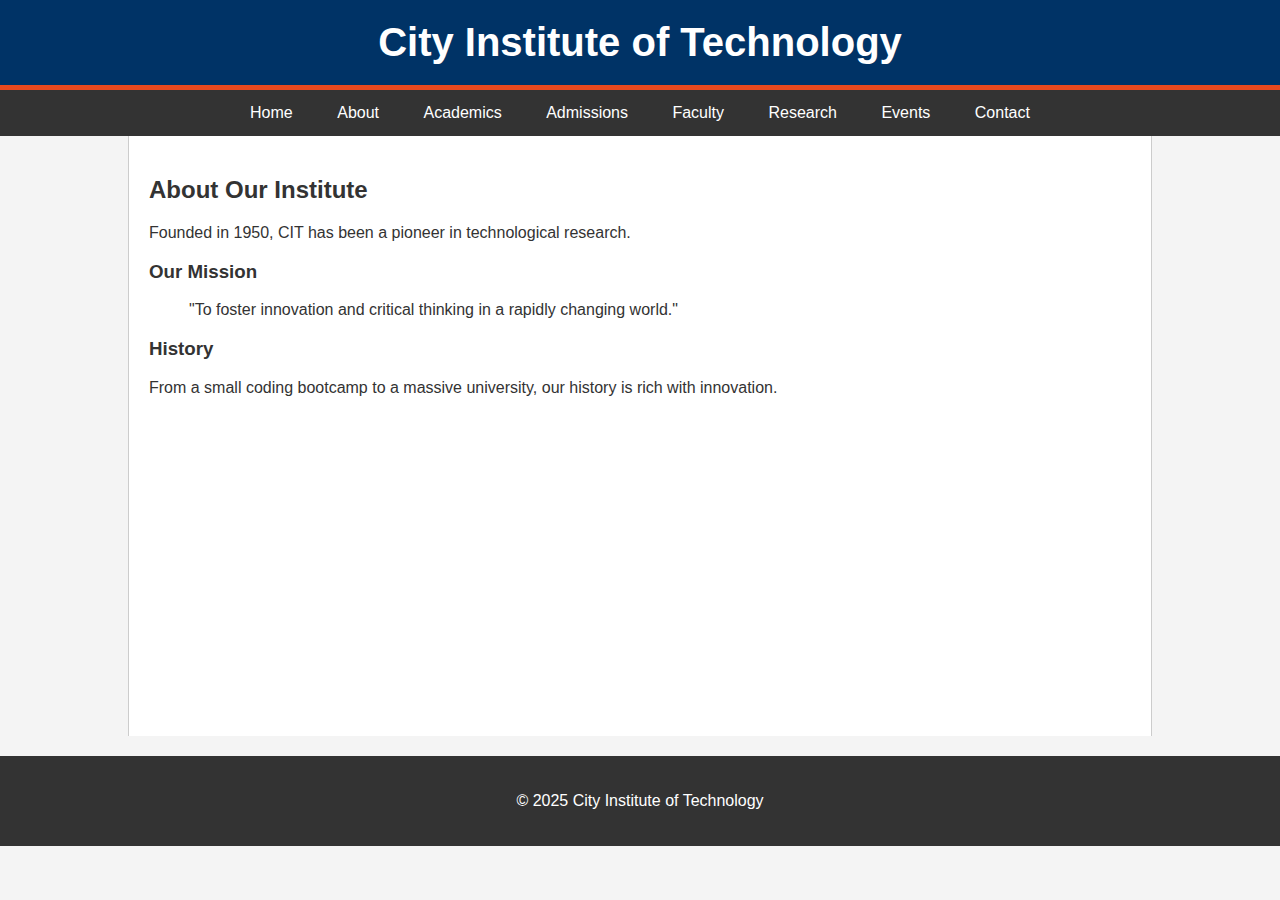
<file: about.html>
<!DOCTYPE html>
<html lang="en">
<head>
    <meta charset="UTF-8">
    <title>About Us - CIT</title>
    <link rel="stylesheet" href="styles/main.css">
</head>
<body>
    <header><h1>City Institute of Technology</h1></header>
    <nav>
        <ul>
             <li><a href="index.html">Home</a></li>
            <li><a href="about.html">About</a></li>
            <li><a href="academics.html">Academics</a></li>
            <li><a href="admissions.html">Admissions</a></li>
            <li><a href="faculty.html">Faculty</a></li>
            <li><a href="research.html">Research</a></li>
            <li><a href="events.html">Events</a></li>
            <li><a href="contact.html">Contact</a></li>
        </ul>
    </nav>

    <div class="container">
        <h2>About Our Institute</h2>
        <p>Founded in 1950, CIT has been a pioneer in technological research.</p>
        
        <h3>Our Mission</h3>
        <blockquote>
            "To foster innovation and critical thinking in a rapidly changing world."
        </blockquote>

        <h3>History</h3>
        <p>From a small coding bootcamp to a massive university, our history is rich with innovation.</p>
    </div>

    <footer><p>&copy; 2025 City Institute of Technology</p></footer>
</body>
</html>
</file>
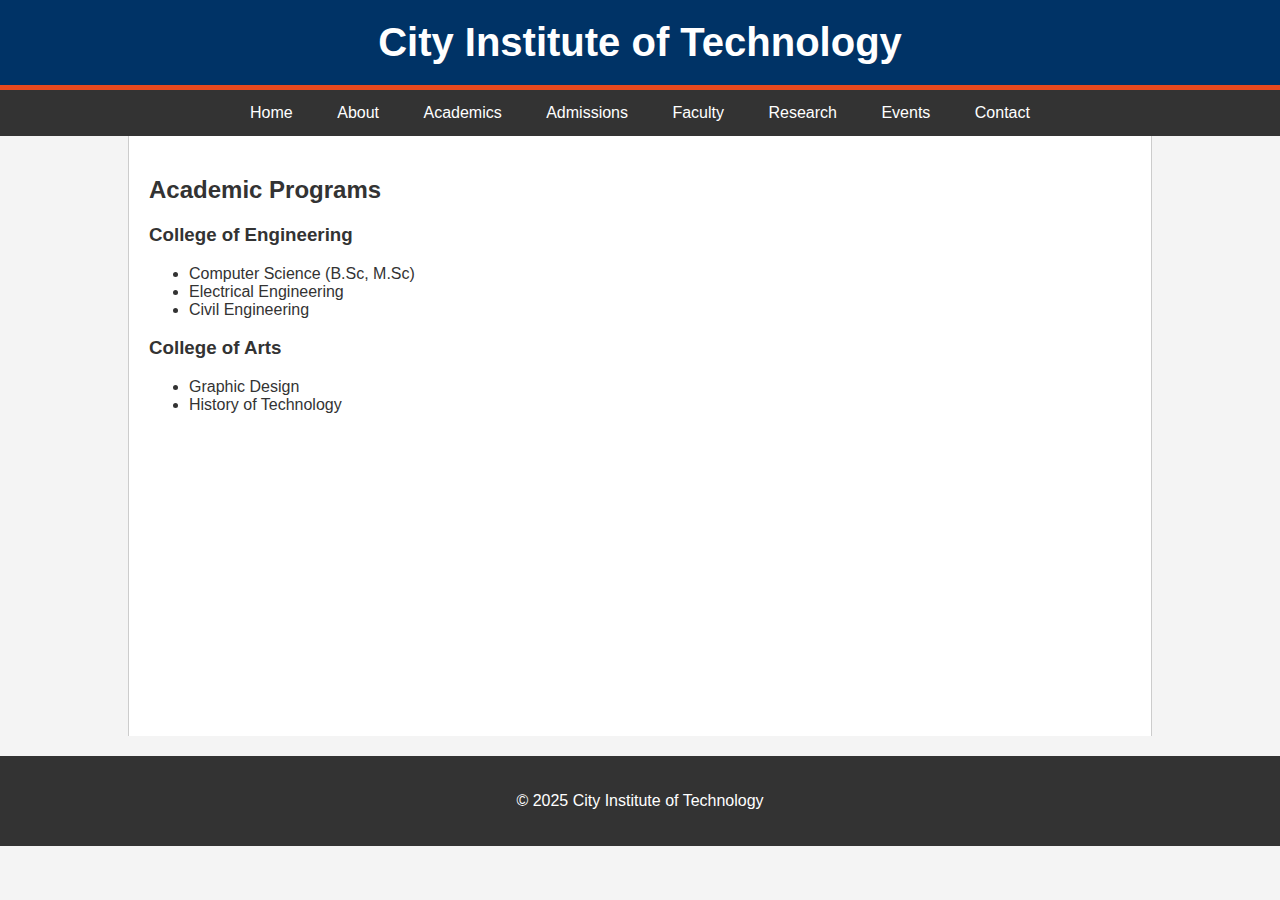
<file: academics.html>
<!DOCTYPE html>
<html lang="en">
<head>
    <meta charset="UTF-8">
    <title>Academics - CIT</title>
    <link rel="stylesheet" href="styles/main.css">
</head>
<body>
    <header><h1>City Institute of Technology</h1></header>
     <nav>
        <ul>
             <li><a href="index.html">Home</a></li>
            <li><a href="about.html">About</a></li>
            <li><a href="academics.html">Academics</a></li>
            <li><a href="admissions.html">Admissions</a></li>
            <li><a href="faculty.html">Faculty</a></li>
            <li><a href="research.html">Research</a></li>
            <li><a href="events.html">Events</a></li>
            <li><a href="contact.html">Contact</a></li>
        </ul>
    </nav>
    <div class="container">
        <h2>Academic Programs</h2>
        
        <h3>College of Engineering</h3>
        <ul>
            <li>Computer Science (B.Sc, M.Sc)</li>
            <li>Electrical Engineering</li>
            <li>Civil Engineering</li>
        </ul>

        <h3>College of Arts</h3>
        <ul>
            <li>Graphic Design</li>
            <li>History of Technology</li>
        </ul>
    </div>
    <footer><p>&copy; 2025 City Institute of Technology</p></footer>
</body>
</html>
</file>
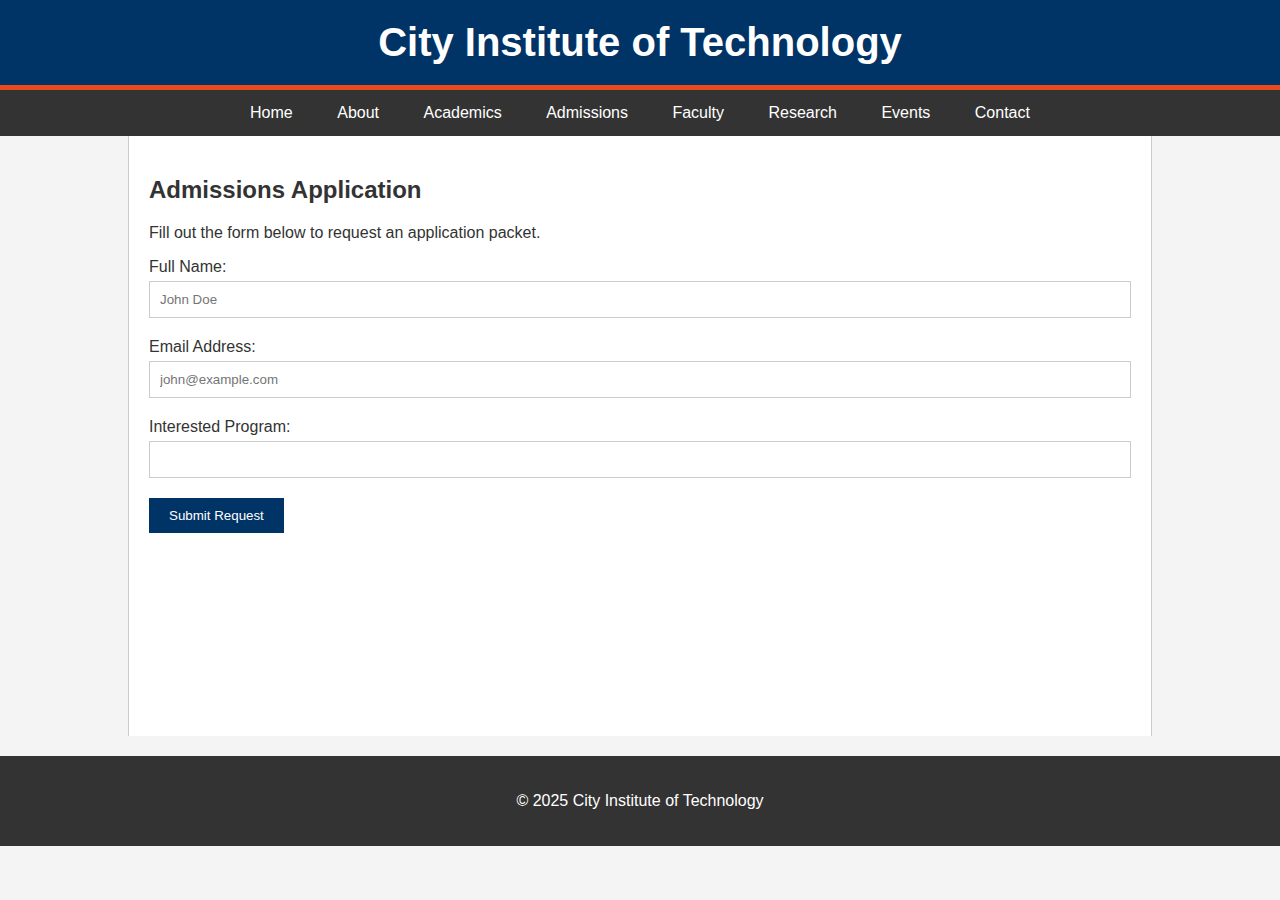
<file: admissions.html>
<!DOCTYPE html>
<html lang="en">
<head>
    <meta charset="UTF-8">
    <title>Admissions - CIT</title>
    <link rel="stylesheet" href="styles/main.css">
</head>
<body>
     <header><h1>City Institute of Technology</h1></header>
      <nav>
        <ul>
             <li><a href="index.html">Home</a></li>
            <li><a href="about.html">About</a></li>
            <li><a href="academics.html">Academics</a></li>
            <li><a href="admissions.html">Admissions</a></li>
            <li><a href="faculty.html">Faculty</a></li>
            <li><a href="research.html">Research</a></li>
            <li><a href="events.html">Events</a></li>
            <li><a href="contact.html">Contact</a></li>
        </ul>
    </nav>
    <div class="container">
        <h2>Admissions Application</h2>
        <p>Fill out the form below to request an application packet.</p>
        
        <form action="submit.html" method="POST">
            <label for="name">Full Name:</label>
            <input type="text" id="name" name="name" placeholder="John Doe">

            <label for="email">Email Address:</label>
            <input type="email" id="email" name="email" placeholder="john@example.com">

            <label for="program">Interested Program:</label>
            <input type="text" id="program" name="program">

            <button type="submit">Submit Request</button>
        </form>
    </div>
    <footer><p>&copy; 2025 City Institute of Technology</p></footer>
</body>
</html>
</file>
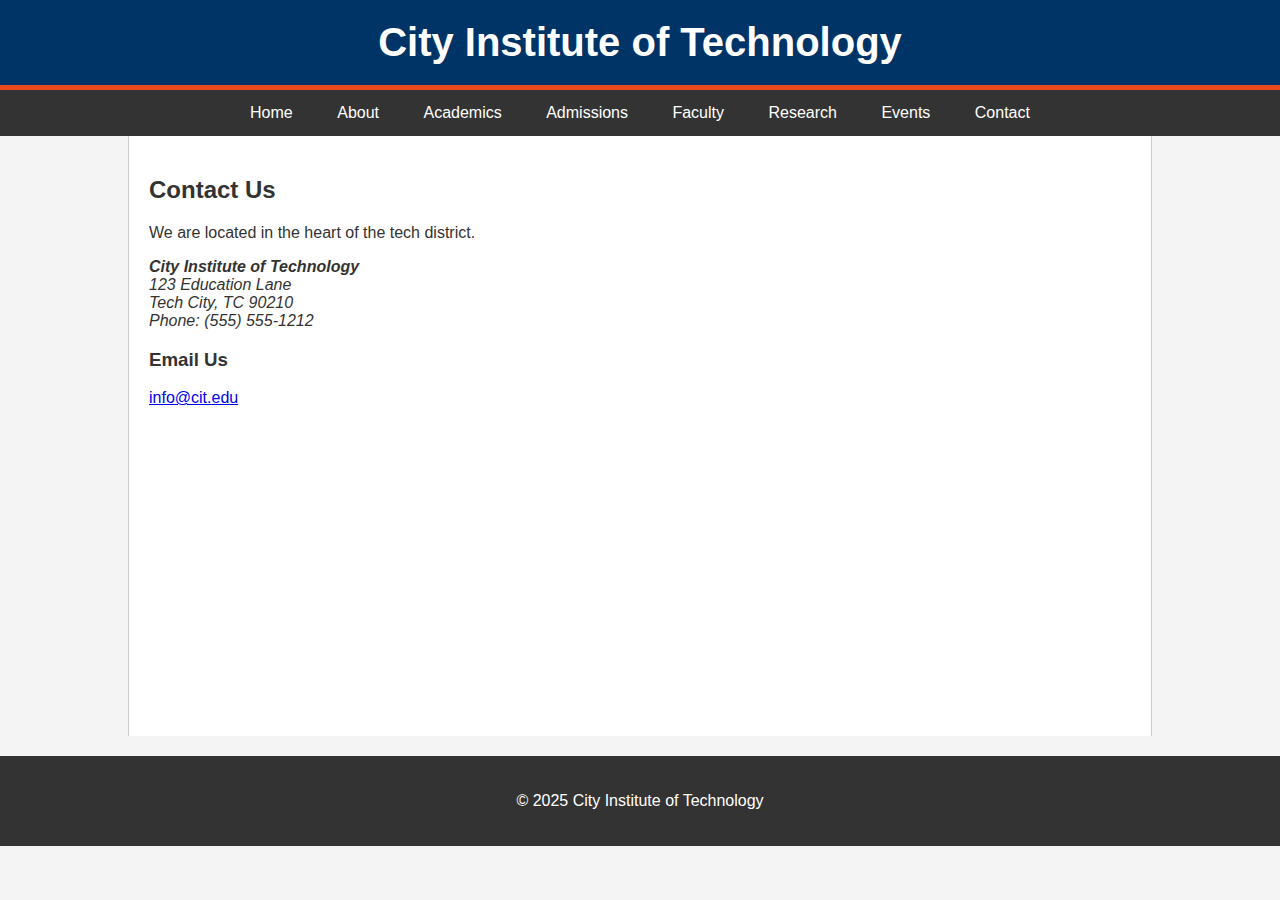
<file: contact.html>
<!DOCTYPE html>
<html lang="en">
<head>
    <meta charset="UTF-8">
    <title>Contact - CIT</title>
    <link rel="stylesheet" href="styles/main.css">
</head>
<body>
     <header><h1>City Institute of Technology</h1></header>
      <nav>
        <ul>
             <li><a href="index.html">Home</a></li>
            <li><a href="about.html">About</a></li>
            <li><a href="academics.html">Academics</a></li>
            <li><a href="admissions.html">Admissions</a></li>
            <li><a href="faculty.html">Faculty</a></li>
            <li><a href="research.html">Research</a></li>
            <li><a href="events.html">Events</a></li>
            <li><a href="contact.html">Contact</a></li>
        </ul>
    </nav>
    <div class="container">
        <h2>Contact Us</h2>
        <p>We are located in the heart of the tech district.</p>
        
        <address>
            <strong>City Institute of Technology</strong><br>
            123 Education Lane<br>
            Tech City, TC 90210<br>
            Phone: (555) 555-1212
        </address>

        <h3>Email Us</h3>
        <p><a href="mailto:info@cit.edu">info@cit.edu</a></p>
    </div>
    <footer><p>&copy; 2025 City Institute of Technology</p></footer>
</body>
</html>
</file>
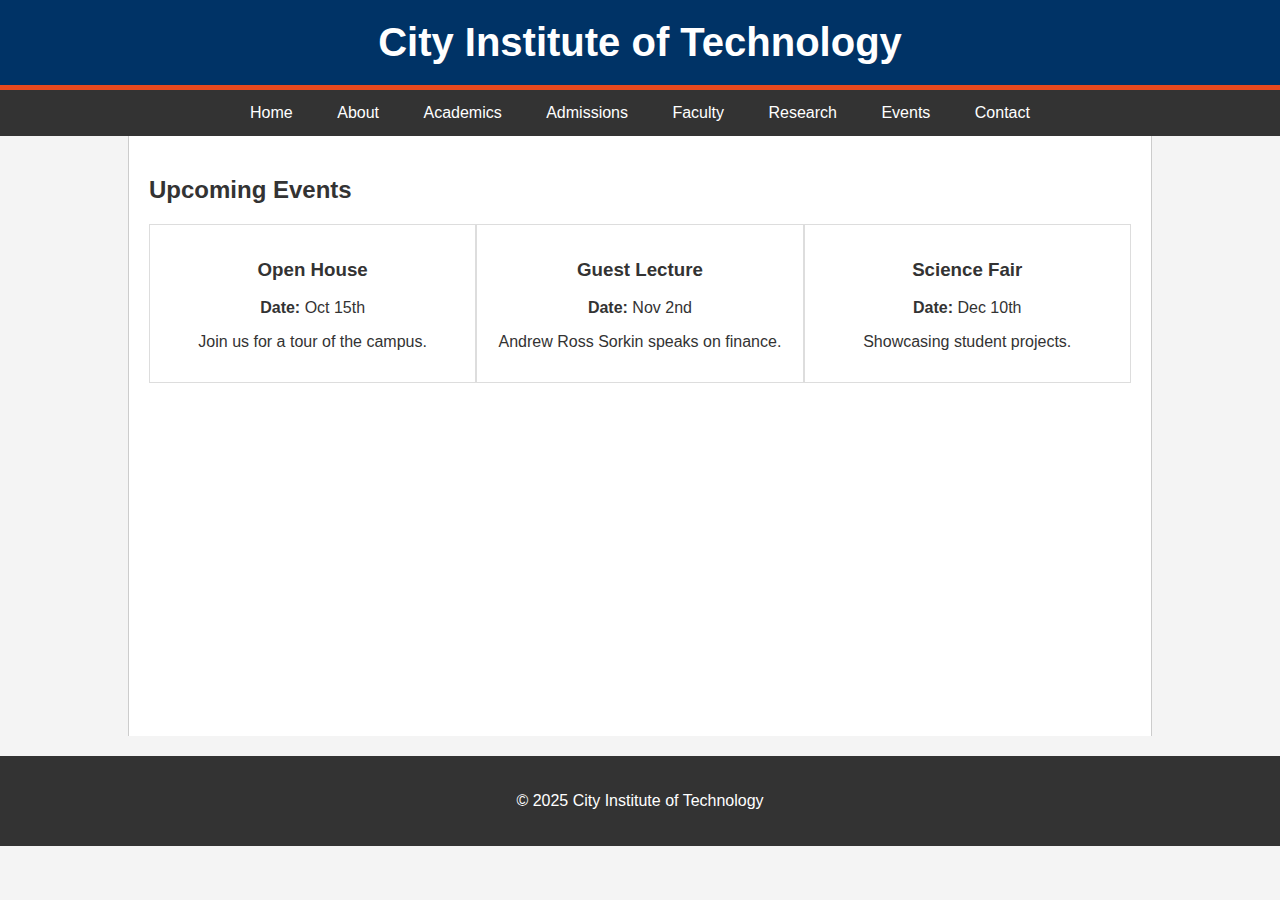
<file: events.html>
<!DOCTYPE html>
<html lang="en">
<head>
    <meta charset="UTF-8">
    <title>Events - CIT</title>
    <link rel="stylesheet" href="styles/main.css">
    <style>
        .event-col {
            float: left;
            width: 33.33%;
            padding: 15px;
            border: 1px solid #ddd;
            text-align: center;
        }
    </style>
</head>
<body>
     <header><h1>City Institute of Technology</h1></header>
      <nav>
        <ul>
             <li><a href="index.html">Home</a></li>
            <li><a href="about.html">About</a></li>
            <li><a href="academics.html">Academics</a></li>
            <li><a href="admissions.html">Admissions</a></li>
            <li><a href="faculty.html">Faculty</a></li>
            <li><a href="research.html">Research</a></li>
            <li><a href="events.html">Events</a></li>
            <li><a href="contact.html">Contact</a></li>
        </ul>
    </nav>
    <div class="container">
        <h2>Upcoming Events</h2>
        
        <div class="event-col">
            <h3>Open House</h3>
            <p><strong>Date:</strong> Oct 15th</p>
            <p>Join us for a tour of the campus.</p>
        </div>
        <div class="event-col">
            <h3>Guest Lecture</h3>
            <p><strong>Date:</strong> Nov 2nd</p>
            <p>Andrew Ross Sorkin speaks on finance.</p>
        </div>
        <div class="event-col">
            <h3>Science Fair</h3>
            <p><strong>Date:</strong> Dec 10th</p>
            <p>Showcasing student projects.</p>
        </div>
    </div>
    <footer><p>&copy; 2025 City Institute of Technology</p></footer>
</body>
</html>
</file>
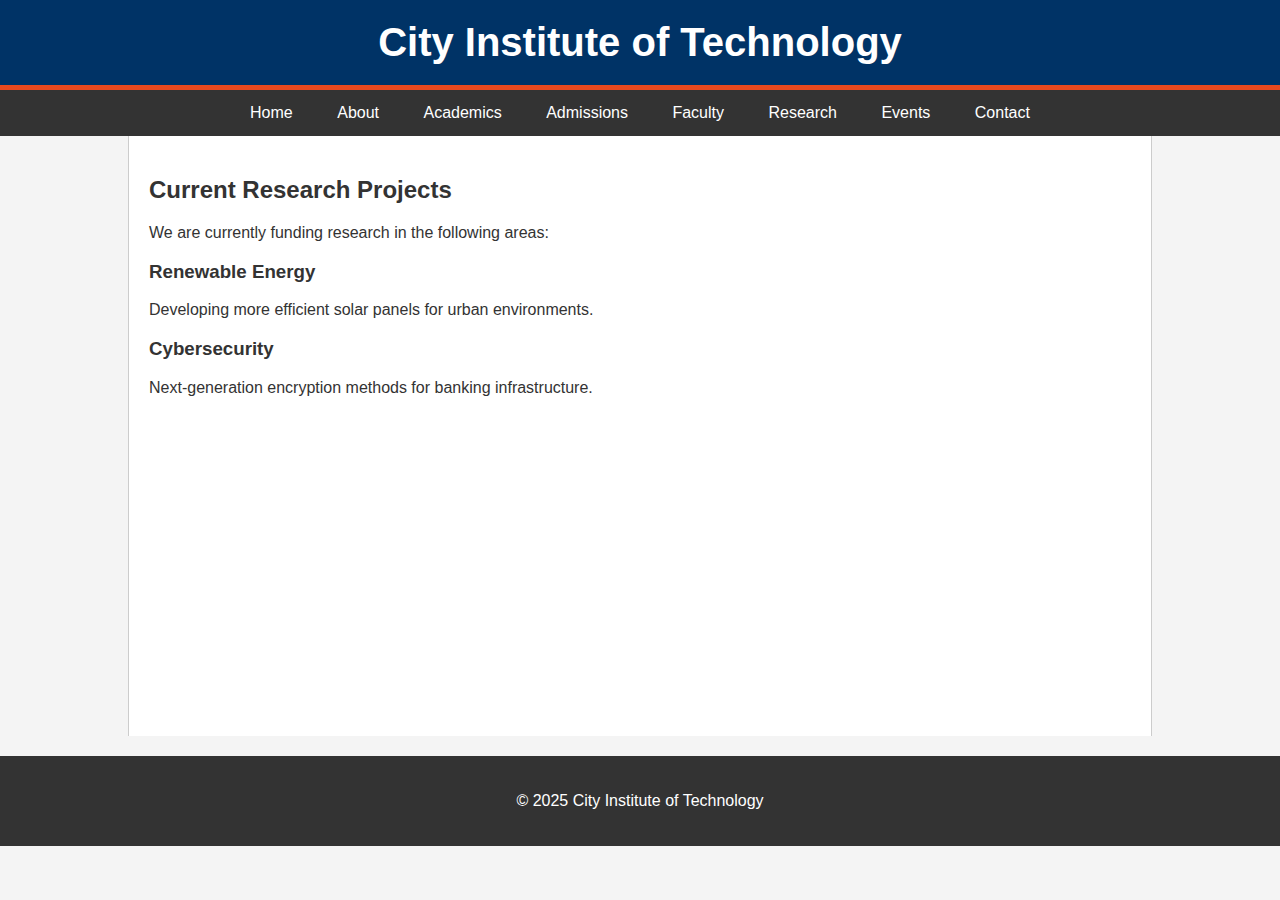
<file: research.html>
<!DOCTYPE html>
<html lang="en">
<head>
    <meta charset="UTF-8">
    <title>Research - CIT</title>
    <link rel="stylesheet" href="styles/main.css">
</head>
<body>
     <header><h1>City Institute of Technology</h1></header>
      <nav>
        <ul>
             <li><a href="index.html">Home</a></li>
            <li><a href="about.html">About</a></li>
            <li><a href="academics.html">Academics</a></li>
            <li><a href="admissions.html">Admissions</a></li>
            <li><a href="faculty.html">Faculty</a></li>
            <li><a href="research.html">Research</a></li>
            <li><a href="events.html">Events</a></li>
            <li><a href="contact.html">Contact</a></li>
        </ul>
    </nav>
    <div class="container">
        <h2>Current Research Projects</h2>
        <p>We are currently funding research in the following areas:</p>
        
        <h3>Renewable Energy</h3>
        <p>Developing more efficient solar panels for urban environments.</p>

        <h3>Cybersecurity</h3>
        <p>Next-generation encryption methods for banking infrastructure.</p>
    </div>
    <footer><p>&copy; 2025 City Institute of Technology</p></footer>
</body>
</html>
</file>
<file: styles/main.css>
/* GLOBAL RESET & BOX MODEL */
* {
    box-sizing: border-box; /* Ensures padding doesn't break layout width */
}

body {
    font-family: Arial, Helvetica, sans-serif; /* Lecture 5 Slide 42 [cite: 558] */
    background-color: #f4f4f4;
    margin: 0;
    padding: 0;
    color: #333;
}

/* HEADER SECTION */
header {
    background-color: #003366; /* Dark Blue */
    color: #ffffff;
    padding: 20px;
    border-bottom: 5px solid #e8491d; /* Orange border for contrast  */
    text-align: center;
}

header h1 {
    margin: 0;
    font-size: 2.5em;
}

/* NAVIGATION BAR */
nav {
    background-color: #333;
    overflow: hidden; /* Clears floats inside nav */
}

nav ul {
    margin: 0;
    padding: 0;
    list-style-type: none;
    text-align: center;
}

nav li {
    display: inline-block; /* Horizontal list layout */
}

nav a {
    display: block;
    color: white;
    text-align: center;
    padding: 14px 20px;
    text-decoration: none;
}

nav a:hover {
    background-color: #e8491d;
    color: white;
}

/* PAGE LAYOUT CONTAINERS [cite: 150] */
.container {
    width: 80%;
    margin: auto;
    overflow: hidden; /* Clears floats */
    background-color: #fff;
    padding: 20px;
    border-left: 1px solid #ccc;
    border-right: 1px solid #ccc;
    min-height: 600px;
}

/* FLOAT LAYOUT (Lecture 7) */
.main-content {
    float: left;
    width: 70%; /* Takes up 70% of the container */
    padding-right: 20px;
}

.sidebar {
    float: right;
    width: 30%; /* Takes up 30% of the container */
    background-color: #f9f9f9;
    padding: 15px;
    border: 1px solid #ddd;
    margin-top: 20px;
}

/* IMAGES */
img.float-left {
    float: left;
    margin-right: 15px;
    border: 1px solid #ccc;
    padding: 5px; /* Box model spacing  */
}

img.float-right {
    float: right;
    margin-left: 15px;
}

/* FORMS (Lecture 4, Slide 26)  */
input[type="text"], input[type="email"], textarea {
    width: 100%;
    padding: 10px;
    margin: 5px 0 20px 0;
    border: 1px solid #ccc;
}

button {
    background-color: #003366;
    color: white;
    padding: 10px 20px;
    border: none;
    cursor: pointer;
}

/* FOOTER */
footer {
    background-color: #333;
    color: white;
    text-align: center;
    padding: 20px;
    margin-top: 20px;
    clear: both; /* Ensures footer sits below floated elements */
}
</file>
